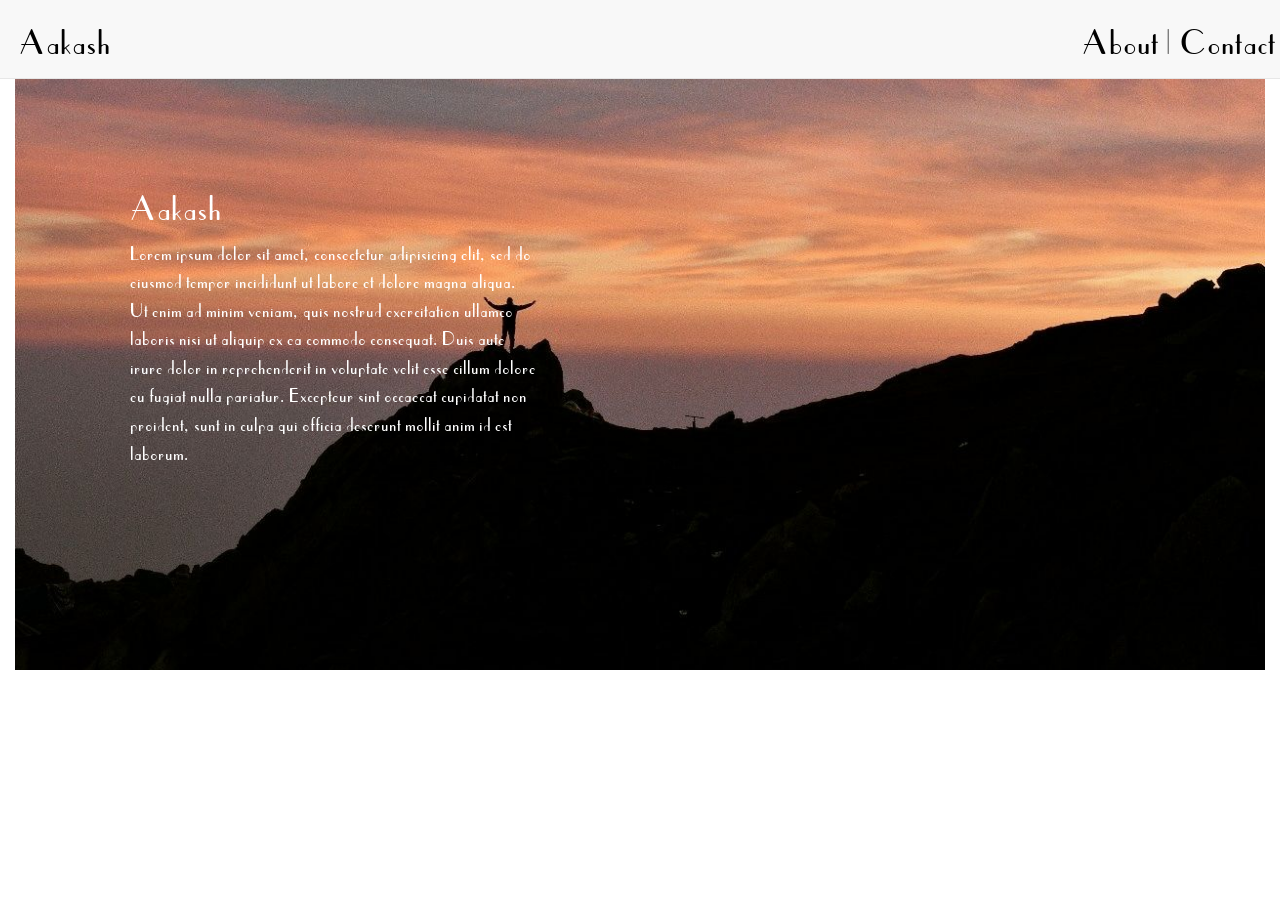
<file: index.html>
<!DOCTYPE html>
<html>
<head>
<link rel="stylesheet" type="text/css" href="https://maxcdn.bootstrapcdn.com/bootstrap/3.3.7/css/bootstrap.min.css">
<link rel="stylesheet" type="text/css" href="css/custom.css">
	<title></title>
</head>
<body>
<div class="container-fluid">
<nav class="navbar navbar-default navbar-fixed-top">
		<div class="container-fluid">
		<div class="navbar-header">
		<button type="button" class="navbar-toggle collapsed" data-toggle="collapse" data-target="#collapse-menu" aria-expanded="false">
        <span class="sr-only">Toggle navigation</span>
        <span class="icon-bar"></span>
        <span class="icon-bar"></span>
        <span class="icon-bar"></span>
      </button>
			<a href="index.php">
			
			</ul>
			</a>
		</div>
		<div class="collapse navbar-collapse" id="collapse-menu">
		<ul class="nav navbar-nav navbar-left">
		<li><h1><a href="">Aakash</a></h1></li>
		</ul>
		<ul class="nav navbar-nav navbar-right">
			<li><h1><a href="">About | </a>	</h1></li>
			<li><h1><a href="">Contact </a></h1></li>
		</ul>
		</div>
	</div>
</nav>
<section class="introduction">
<div class="col-md-5">
	<h1>Aakash</h1>
	<p>Lorem ipsum dolor sit amet, consectetur adipisicing elit, sed do eiusmod
	tempor incididunt ut labore et dolore magna aliqua. Ut enim ad minim veniam,
	quis nostrud exercitation ullamco laboris nisi ut aliquip ex ea commodo
	consequat. Duis aute irure dolor in reprehenderit in voluptate velit esse
	cillum dolore eu fugiat nulla pariatur. Excepteur sint occaecat cupidatat non
	proident, sunt in culpa qui officia deserunt mollit anim id est laborum.</p>
</div>
</section>
<!--<img src="resources/main.jpg" width="100%" height="700px" alt="Website Slideshow"></a>-->

</div>

</body>
<footer>
<script async src="//embedr.flickr.com/assets/client-code.js" charset="utf-8"></script>
<script src="https://code.jquery.com/jquery-2.1.3.min.js"></script>
	<script type="text/javascript" src="https://maxcdn.bootstrapcdn.com/bootstrap/3.3.7/js/bootstrap.min.js"></script>
</footer>
</html>
</file>
<file: css/custom.css>
@font-face{
	font-family: oran;
	src: url(../font/Oranienbaum.ttf);
}
@font-face{
	font-family: pari;
	src: url(../font/Parisish.ttf);
}
body{
	font-family: pari;
	padding-top: 70px;
}
img{
	vertical-align: middle;
	margin-top: 15px;
}
li{
	margin: 4px;
}
li>h1>a{
	color: #000000;
	text-decoration: none;
}
li>h1>a:hover{
	color: #000000;
	text-decoration: none;
}
.footer{
	border-top: #050505;
	border-top-width: 2px;
	background-color: #000000;
}
.navbar-header{
	margin-left: 10px;
}
.slideshow{
	margin-top: 50px;
}
.introduction{
	background-image: url(../resources/main.jpeg);
	width: 100%;
	height: 600px;
	background-size:     cover;          
    background-repeat:   no-repeat;
    background-position: center center;
    padding: 100px;
    color: #ffffff;
}
.introduction>div>p{
	font-size: 20px;
}
</file>
